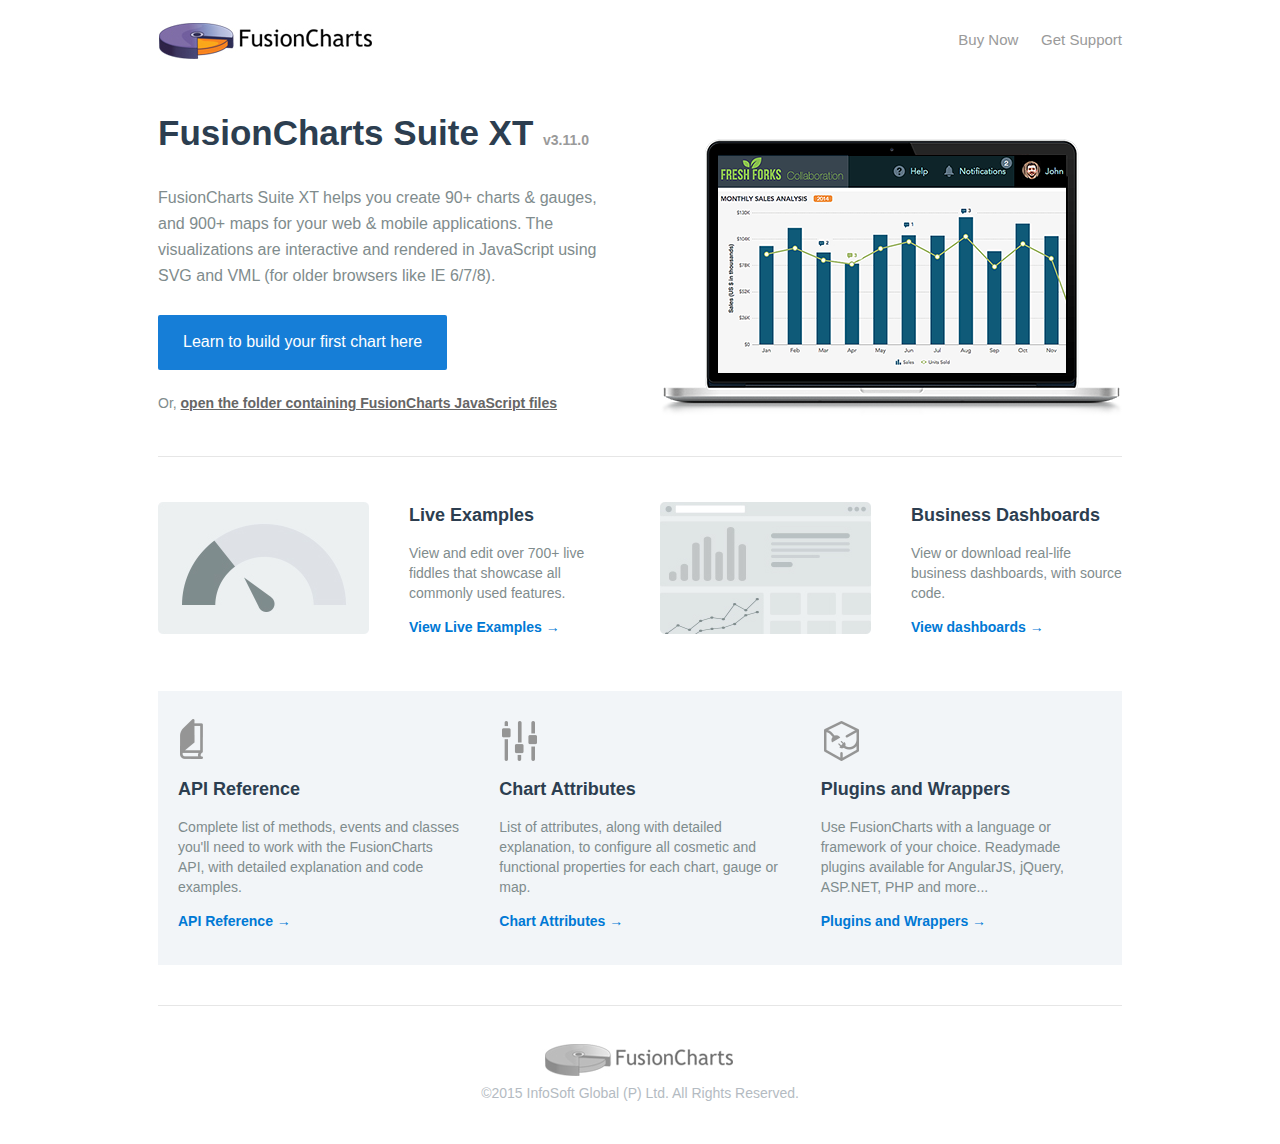
<file: fusioncharts-suite-xt/index.html>
<!doctype html>
<html>
<head>
    <meta name="viewport" content="width=964"/>
    <meta charset="utf-8">
    <title>JavaScript Charts for Web, Mobile &amp; Apps - FusionCharts</title>
    <link rel="shortcut icon" href="assets/img/favicon.ico" type="image/x-icon"/>
    <link rel=icon href="assets/img/favicon.ico" type="image/x-icon"/>
    <link href="assets/css/style.css" rel="stylesheet" type="text/css">
    <!--[if IE]>
      <script src="assets/scripts/html5shiv.js"></script>
    <![endif]-->
</head>

<body>
    <div class="wrapper">
        <header>
            <div class="header-section clearfix">
                <div class="left-block">
                    <a href="http://www.fusioncharts.com?utm_source=downloadPackage&amp;utm_medium=referral&amp;utm_campaign=trial" target="_blank"><img src="assets/img/fusioncharts-logo.jpg" alt="JavaScript Charts for Web, Mobile &amp; Apps - FusionCharts" width="217" height="42" /></a>
                </div>
                <div class="right-block">
                    <ul class="top-nav">
                        <li><a href="http://www.fusioncharts.com/buy?utm_source=downloadPackage&amp;utm_medium=referral&amp;utm_campaign=trial" target="_blank">Buy Now</a></li>
                        <li><a href="http://www.fusioncharts.com/contact/support/?utm_source=downloadPackage&amp;utm_medium=referral&amp;utm_campaign=trial" target="_blank">Get Support</a></li>
                    </ul>
                </div>
            </div>
        </header>

        <div class="content-section">
            <div class="banner-block">
                <div class="block-holder">
                    <div class="block2">
                        <h1>FusionCharts Suite XT <span>v3.11.0</span></h1>
                        <p>FusionCharts Suite XT helps you create 90+ charts &amp; gauges, and 900+ maps for your web &amp; mobile applications. The visualizations are interactive and rendered in JavaScript using SVG and VML (for older browsers like IE 6/7/8).</p>
                        <p><a href="http://www.fusioncharts.com/dev/usage-guide/getting-started/your-first-charts/building-your-first-chart.html?utm_source=downloadPackage&amp;utm_medium=referral&amp;utm_campaign=trial" target="_blank" class="btn">Learn to build your first chart here</a><br />
                        <span>Or, <a href="#?utm_source=downloadPackage&amp;utm_medium=referral&amp;utm_campaign=trial" class="underline link">open the folder containing FusionCharts JavaScript files</a></span>
                        </p>

                    </div>
                    <div class="block2">
                        <img src="assets/img/hero.png" alt="" class="" width="462" height="360" />
                    </div>
                </div>
            </div>
            <hr>
            <div class="top-spacer bottom-spacer">
                <div class="block-holder">
                    <div class="block4">
                        <img src="assets/img/chart-fiddles-thumbnail.jpg" alt="Chart Fiddles" width="211" height="132" />  
                    </div>
                    
                    <div class="block4">
                        <h2>Live Examples</h2>
                        <p>View and edit over 700+ live fiddles that showcase all commonly used features.</p>
                        <p><a href="http://www.fusioncharts.com/javascript-chart-fiddles/?utm_source=downloadPackage&amp;utm_medium=referral&amp;utm_campaign=trial" target="_blank" class="link">View Live Examples &#8594;</a></p>
                    </div>

                    <div class="block4">
                        <img src="assets/img/dashboard-example-thumbnail.jpg" alt="Dashboard Examples" width="211" height="132" />
                    </div>
                    
                    <div class="block4">
                        <h2>Business Dashboards</h2>
                        <p>View or download real-life business dashboards, with source code.</p>
                        <p><a href="http://www.fusioncharts.com/dashboards/?utm_source=downloadPackage&amp;utm_medium=referral&amp;utm_campaign=trial" target="_blank" class="link">View dashboards &#8594;</a></p>
                    </div>
                
                </div>
            </div>
            <div class="gray-bg  bottom-spacer">
                <div class="block-holder">
                    <div class="block3">
                        <div class="icon api-icon"></div>
                        <h2>API Reference</h2>
                        <p>Complete list of methods, events and classes you'll need to work with the FusionCharts API, with detailed explanation and code examples.</p>
                        <p><a href="http://www.fusioncharts.com/dev/api/fusioncharts.html?utm_source=downloadPackage&amp;utm_medium=referral&amp;utm_campaign=trial" target="_blank" class="link">API Reference &#8594;</a></p>
                    </div>
                    <div class="block3">
                        <div class="icon attributes-icon"></div>
                        <h2>Chart Attributes</h2>
                        <p>List of attributes, along with detailed explanation, to configure all cosmetic and functional properties for each chart, gauge or map.</p>
                        <p><a href="http://www.fusioncharts.com/dev/chart-attributes.html?utm_source=downloadPackage&amp;utm_medium=referral&amp;utm_campaign=trial" target="_blank" class="link">Chart Attributes &#8594;</a></p>
                    </div>
                      <div class="block3">
                        <div class="icon usage-icon"></div>
                        <h2>Plugins and Wrappers</h2>
                        <p>Use FusionCharts with a language or framework of your choice. Readymade plugins available for AngularJS, jQuery, ASP.NET, PHP and more...</p>
                       <p><a href="http://www.fusioncharts.com/extensions/?utm_source=downloadPackage&amp;utm_medium=referral&amp;utm_campaign=trial" target="_blank" class="link">Plugins and Wrappers &#8594;</a></p>
                    </div>
                </div>
            </div>

        </div>
        
        <hr>

        <footer>
            <div class="footer-section">
                <div class="footer-logo-block"><a href="http://www.fusioncharts.com?utm_source=downloadPackage&amp;utm_medium=referral&amp;utm_campaign=trial" target="_blank"><img src="assets/img/fc-logo-gray.jpg" alt="JavaScript Charts for Web, Mobile &amp; Apps - FusionCharts" width="196" height="38" /></a></div>
                <div class="copyright">
                    <p>&copy;2015 InfoSoft Global (P) Ltd. All Rights Reserved.</p>
                </div>
            </div>
        </footer>
    </div>
</body>
</html>
</file>
<file: fusioncharts-suite-xt/assets/css/style.css>
@charset "utf-8";
/* CSS Document */
/*! normalize.css v3.0.2 | MIT License | git.io/normalize */
/**
 * 1. Set default font family to sans-serif.
 * 2. Prevent iOS text size adjust after orientation change, without disabling
 *    user zoom.
 */
html {
  font-family: sans-serif;
  /* 1 */
  -ms-text-size-adjust: 100%;
  /* 2 */
  -webkit-text-size-adjust: 100%;
  /* 2 */
}
/**
 * Remove default margin.
 */
body {
  margin: 0;
}
/* HTML5 display definitions
   ========================================================================== */
/**
 * Correct `block` display not defined for any HTML5 element in IE 8/9.
 * Correct `block` display not defined for `details` or `summary` in IE 10/11
 * and Firefox.
 * Correct `block` display not defined for `main` in IE 11.
 */
article,
aside,
details,
figcaption,
figure,
footer,
header,
hgroup,
main,
menu,
nav,
section,
summary {
  display: block;
}
/* Links
   ========================================================================== */
/**
 * Remove the gray background color from active links in IE 10.
 */
a {
  background-color: transparent;
}
/**
 * Improve readability when focused and also mouse hovered in all browsers.
 */
a:active,
a:hover {
  outline: 0;
}
/* Text-level semantics
   ========================================================================== */
/**
 * Address styling not present in IE 8/9/10/11, Safari, and Chrome.
 */
abbr[title] {
  border-bottom: 1px dotted;
}
/**
 * Address style set to `bolder` in Firefox 4+, Safari, and Chrome.
 */
b,
strong {
  font-weight: bold;
}
/**
 * Address styling not present in Safari and Chrome.
 */
dfn {
  font-style: italic;
}
/**
 * Address variable `h1` font-size and margin within `section` and `article`
 * contexts in Firefox 4+, Safari, and Chrome.
 */
h1 {
  font-size: 2em;
  margin: 0.67em 0;
}
/**
 * Remove border when inside `a` element in IE 8/9/10.
 */
img {
  border: 0;
}
/**
 * Correct overflow not hidden in IE 9/10/11.
 */
svg:not(:root) {
  overflow: hidden;
}
/* Grouping content
   ========================================================================== */
/**
 * Address margin not present in IE 8/9 and Safari.
 */
figure {
  margin: 1em 40px;
}
/**
 * Address differences between Firefox and other browsers.
 */
hr {
  padding: 0;
  height: 1px;
  border: none;
  border-top: 1px solid #E6E6E6;
}
/**
 * Contain overflow in all browsers.
 */
pre {
  overflow: auto;
}
/**
 * Address odd `em`-unit font size rendering in all browsers.
 */
code,
kbd,
pre,
samp {
  font-family: monospace, monospace;
  font-size: 1em;
}
/**
 * Don't inherit the `font-weight` (applied by a rule above).
 * NOTE: the default cannot safely be changed in Chrome and Safari on OS X.
 */
optgroup {
  font-weight: bold;
}
/* Tables
   ========================================================================== */
/**
 * Remove most spacing between table cells.
 */
table {
  border-collapse: collapse;
  border-spacing: 0;
}
td,
th {
  padding: 0;
}
/*========================================================================== 
  ========================================================================== */
@-webkit-viewport {
  width: device-width;
}
@-moz-viewport {
  width: device-width;
}
@-ms-viewport {
  width: device-width;
}
@-o-viewport {
  width: device-width;
}
@viewport {
  width: device-width;
}
* {
  -webkit-box-sizing: border-box;
  -moz-box-sizing: border-box;
  box-sizing: border-box;
}
html {
  font-size: 62.5%;
  -webkit-text-size-adjust: 100%;
  -ms-text-size-adjust: 100%;
}
body {
  margin: 0;
  padding: 0;
  width: 100%;
  font-family: "Lucida Grande", Helvetica, Arial, sans-serif;
  color: #7f8c8d;
  overflow-y: scroll;
  *overflow-y: auto;
}
body p {
  font-size: 14px;
  font-size: 1.4rem;
  line-height: 20px;
  line-height: 2rem;
}
.clearfix {
  *zoom: 1;
}
.clearfix:before,
.clearfix:after {
  display: table;
  content: "";
  line-height: 0;
}
.clearfix:after {
  clear: both;
}
a {
  text-decoration: none;
}
a.underline {
  text-decoration: underline;
}
a.green-link {
  color: #7bb700;
  font-weight: bold;
}
a.green-link:hover {
  color: #689a00;
}
a.link {
  color: #0079d5;
  font-weight: bold;
}
a.link:visited,
a.link:active {
  color: #0079d5;
}
a.link:hover {
  color: #0995ff !important;
}
h1 {
  font-size: 35px;
  font-size: 3.5rem;
  line-height: 42px;
  line-height: 4.2rem;
  font-family: "Lucida Grande", Helvetica, Arial, sans-serif;
  color: #2c3e50;
}
h1 span {
  font-size: 14px;
  font-size: 1.4rem;
  color: #9a9a9a;
}
h2 {
  font-size: 18px;
  font-size: 1.8rem;
  line-height: 26px;
  line-height: 2.6rem;
  font-family: "Lucida Grande", Helvetica, Arial, sans-serif;
  color: #2c3e50;
}
h2.center-align {
  font-size: 35px;
  font-size: 3.5rem;
  line-height: 42px;
  line-height: 4.2rem;
  font-family: "Lucida Grande", Helvetica, Arial, sans-serif;
  font-weight: normal;
  text-align: center;
  margin-top: 0;
  letter-spacing: -0.05rem;
}
img.bottom-aligned {
  margin-top: 62px;
  float: right;
}
.btn {
  display: inline-block;
  *zoom: 1;
  *display: inline;
  width: auto;
  outline: none;
  padding: 14px 25px 15px;
  margin: 10px 0;
  color: #fff;
  text-align: center;
  vertical-align: middle;
  background-color: #167ED7;
  -webkit-border-radius: 2px;
  -webkit-border-radius: .2rem;
  -moz-border-radius: 2px;
  -moz-border-radius: .2rem;
  border-radius: 2px;
  border-radius: .2rem;
  text-decoration: none;
  cursor: pointer;
  *margin-left: .3em;
  -webkit-appearance: none;
}
.btn:first-child {
  *margin-left: 0;
}
.btn:focus {
  outline: thin dotted #126dbb;
  outline: 1px auto #126dbb;
  outline-offset: -1px;
}
.btn:focus,
.btn:hover {
  text-decoration: none;
  background-position: 0 -25px;
  text-shadow: none;
  outline: none;
}
.btn:active,
.btn:visited {
  color: #fff;
  -webkit-box-shadow: inset 0px 3px 1px #126dbb;
  -moz-box-shadow: inset 0px 3px 1px #126dbb;
  box-shadow: inset 0px 3px 1px #126dbb;
  outline: none;
}
/*========================================================================== 
Structural Block Elements
  ========================================================================== */
.wrapper {
  margin: 0 auto;
  width: 964px;
}
.top-spacer {
  padding-top: 40px;
}
.bottom-spacer {
  margin-bottom: 40px;
}
.left-block,
.right-block {
  display: inline-block;
  *zoom: 1;
  *display: inline;
}
.left-block {
  float: left;
}
.right-block {
  float: right;
}
.center-align {
  text-align: center;
}
.block-holder {
  *zoom: 1;
  margin: 0 -20px;
}
.block-holder:before,
.block-holder:after {
  display: table;
  content: "";
  line-height: 0;
}
.block-holder:after {
  clear: both;
}
.block-holder .block2,
.block-holder .block3,
.block-holder .block4 {
  float: left;
  -webkit-box-sizing: border-box;
  -moz-box-sizing: border-box;
  box-sizing: border-box;
  padding: 0 20px;
}
.block-holder .block2 {
  width: 50%;
}
.block-holder .block3 {
  width: 33.333333%;
}
.block-holder .block4 {
  width: 25%;
}
.block4 h2{
  margin-top: 0;
}

/*Header 
========================================================================== */
.header-section {
  margin-top: 20px;
}
.header-section .top-nav {
  list-style: none;
  margin: 10px 0;
  padding: 0;
}
.header-section .top-nav li {
  display: inline-block;
  *zoom: 1;
  *display: inline;
}
.header-section .top-nav li:first-child {
  margin-right: 20px;
}
.header-section .top-nav li a {
  display: block;
  text-decoration: none;
  color: #9a9a9a;
  font-size: 15px;
  font-size: 1.5rem;
  line-height: 20px;
  line-height: 2rem;
}
.header-section .top-nav li a:hover {
  color: #707070;
}
/*Content Section 
========================================================================== */
.banner-block {
  margin: 25px 0 0;
}
.banner-block p {
  font-size: 16px;
  font-size: 1.6rem;
  line-height: 26px;
  line-height: 2.6rem;
}
.banner-block p span {
  font-size: 14px;
  font-size: 1.4rem;
  display: block;
  margin: 10px 0;
}
.banner-block p span a {
  color: #666666;
}
.banner-block p span a:hover {
  color: #404040;
}
.gray-bg {
  background: #f2f5f8;
  padding: 20px;
}
.icon {
  display: block;
  background: url(../img/icons.png) no-repeat 0 0;
}
.icon.usage-icon,
.icon.api-icon,
.icon.attributes-icon {
  width: 50px;
  height: 50px;
}
.icon.usage-icon {
  background-position: -45px -11px;
}
.icon.api-icon {
  background-position: -3px -11px;
  width: 36px;
}
.icon.attributes-icon {
  background-position: -100px -11px;
}
a .icon-holder {
  display: block;
  background-color: #fff;
  padding: 20px;
  margin-bottom: 10px;
  border: 1px solid #e4e8ec;
}
a .icon-holder .icon-learn,
a .icon-holder .icon-understand,
a .icon-holder .icon-whitepaper,
a .icon-holder .icon-inspired {
  display: block;
  width: 75px;
  height: 75px;
}
a .icon-holder .icon-learn {
  background-position: 2px -80px;
  margin: 0 auto;
}
a .icon-holder .icon-understand {
  background-position: -83px -80px;
  margin: 0 auto;
}
a .icon-holder .icon-whitepaper {
  background-position: -163px -80px;
  margin: 0 auto;
}
a .icon-holder .icon-inspired {
  background-position: -163px -5px;
  margin: 0 auto;
}
a .large {
  font-weight: bold;
  color: #34495e;
  font-size: 14px;
  font-size: 1.4rem;
  line-height: 20px;
  line-height: 2rem;
}
a:hover .large {
  color: #233547;
}
/*Footer 
========================================================================== */
.footer-section {
  padding: 30px 0;
}
.footer-section .footer-logo-block,
.footer-section .copyright {
  text-align: center;
}
.footer-section .copyright {
  color: #b4bbc2;
}
.footer-section .copyright p {
  margin-top: 5px;
  line-height: 14px;
  line-height: 1.4rem;
}
</file>
